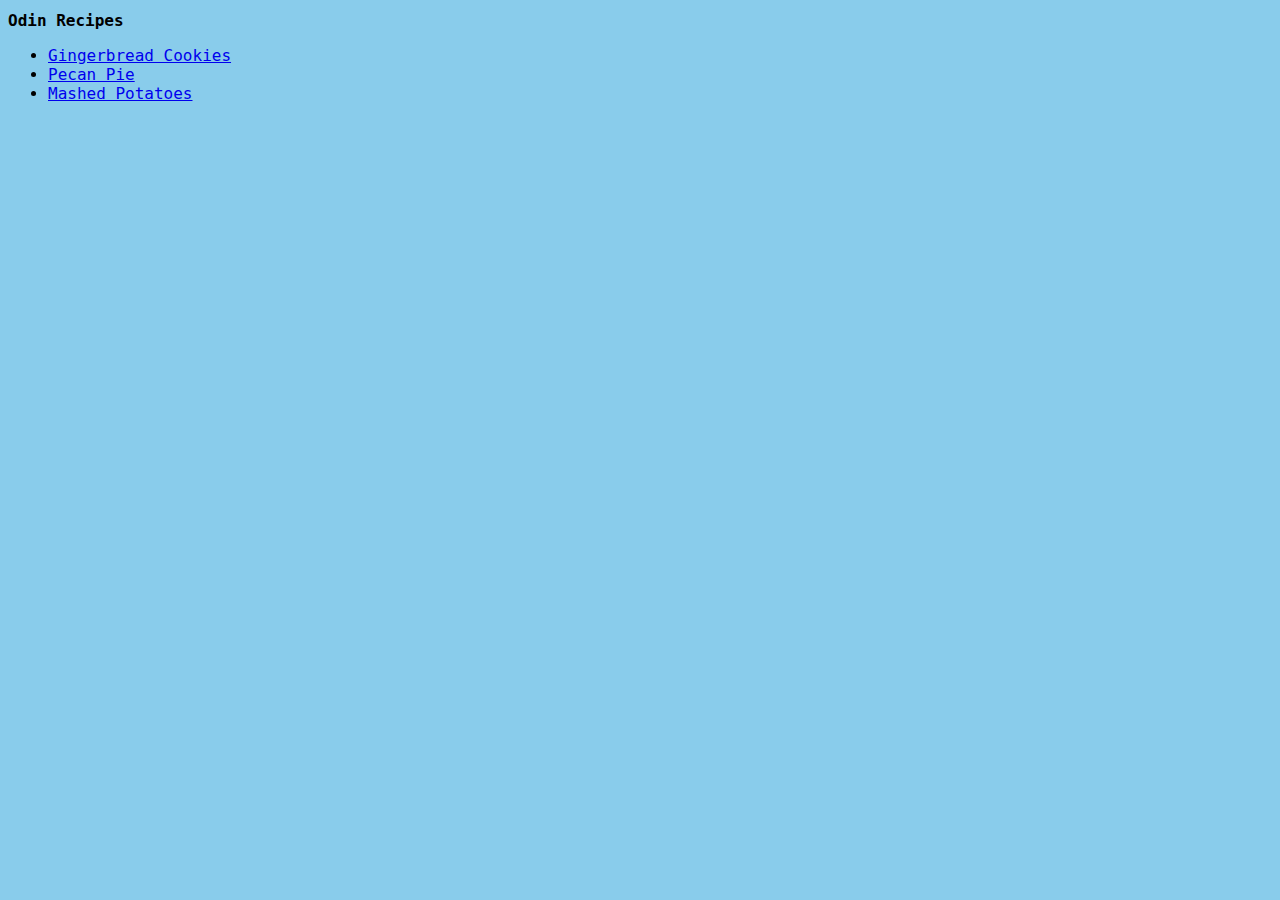
<file: index.html>
<!DOCTYPE html>
<html lang="en">
    <head>
        <meta charset="utf-8">
        <title>Odin Recipes</title>

        <link rel="stylesheet" href="styles.css">
    </head>

    <body>
        <h1>Odin Recipes</h1>
        <ul>
            <li><a href="recipes/gingerbread-cookies.html">Gingerbread Cookies</a></li>
            <li><a href="recipes/pecan-pie.html">Pecan Pie</a></li>
            <li><a href="recipes/mashed-potatoes.html">Mashed Potatoes</a></li>
        </ul>
        
    </body>
</html>
</file>
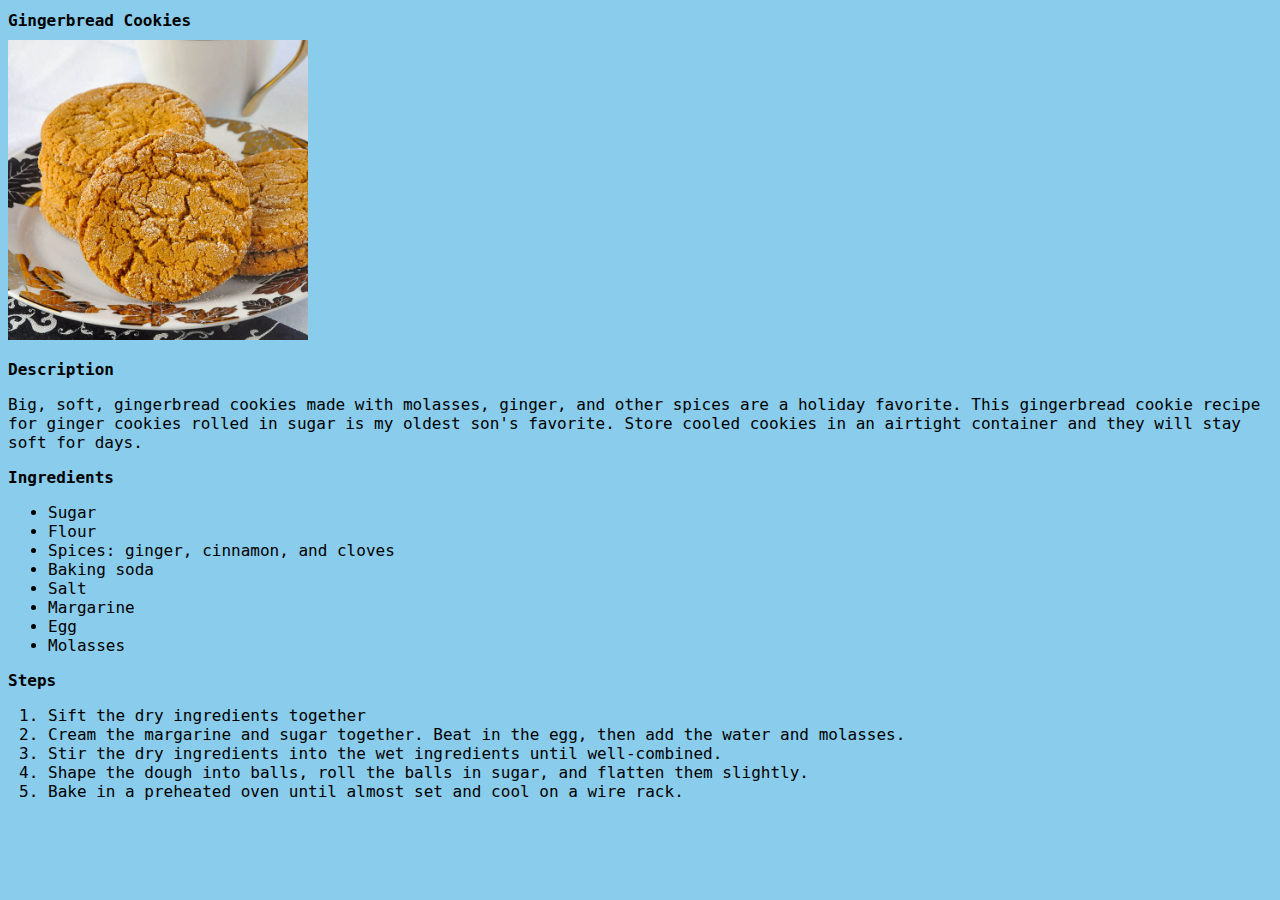
<file: recipes/gingerbread-cookies.html>
<!DOCTYPE html>
<html lang="en">
    <head>
        <meta charset="utf-8">
        <title>Gingerbread Cookies</title>
        <link rel="stylesheet" href="../styles.css">
    </head>

    <body>
        <h1>Gingerbread Cookies</h1>
        <!-- image -->
        <img src="../images/cookies.jpg" alt="Fresh Cookies">

        <!-- description heading then paragraph -->
        <h3>Description</h3>
        <p>Big, soft, gingerbread cookies made with molasses, ginger, and other spices are a holiday favorite. This gingerbread cookie recipe for ginger cookies rolled in sugar is my oldest son's favorite. Store cooled cookies in an airtight container and they will stay soft for days.</p>
        <!-- ingredients heading then ul -->
        <h3>Ingredients</h3>
        <ul>
            <li>Sugar</li>
            <li>Flour</li>
            <li>Spices: ginger, cinnamon, and cloves</li>
            <li>Baking soda</li>
            <li>Salt</li>
            <li>Margarine</li>
            <li>Egg</li>
            <li>Molasses</li>
        </ul>
        <!-- steps heading then ol -->
        <h3>Steps</h3>
        <ol>
            <li>Sift the dry ingredients together</li>
            <li>Cream the margarine and sugar together. Beat in the egg, then add the water and molasses.</li>
            <li>Stir the dry ingredients into the wet ingredients until well-combined.</li>
            <li>Shape the dough into balls, roll the balls in sugar, and flatten them slightly.</li>
            <li>Bake in a preheated oven until almost set and cool on a wire rack.</li>
        </ol>
    </body>
</html>
</file>
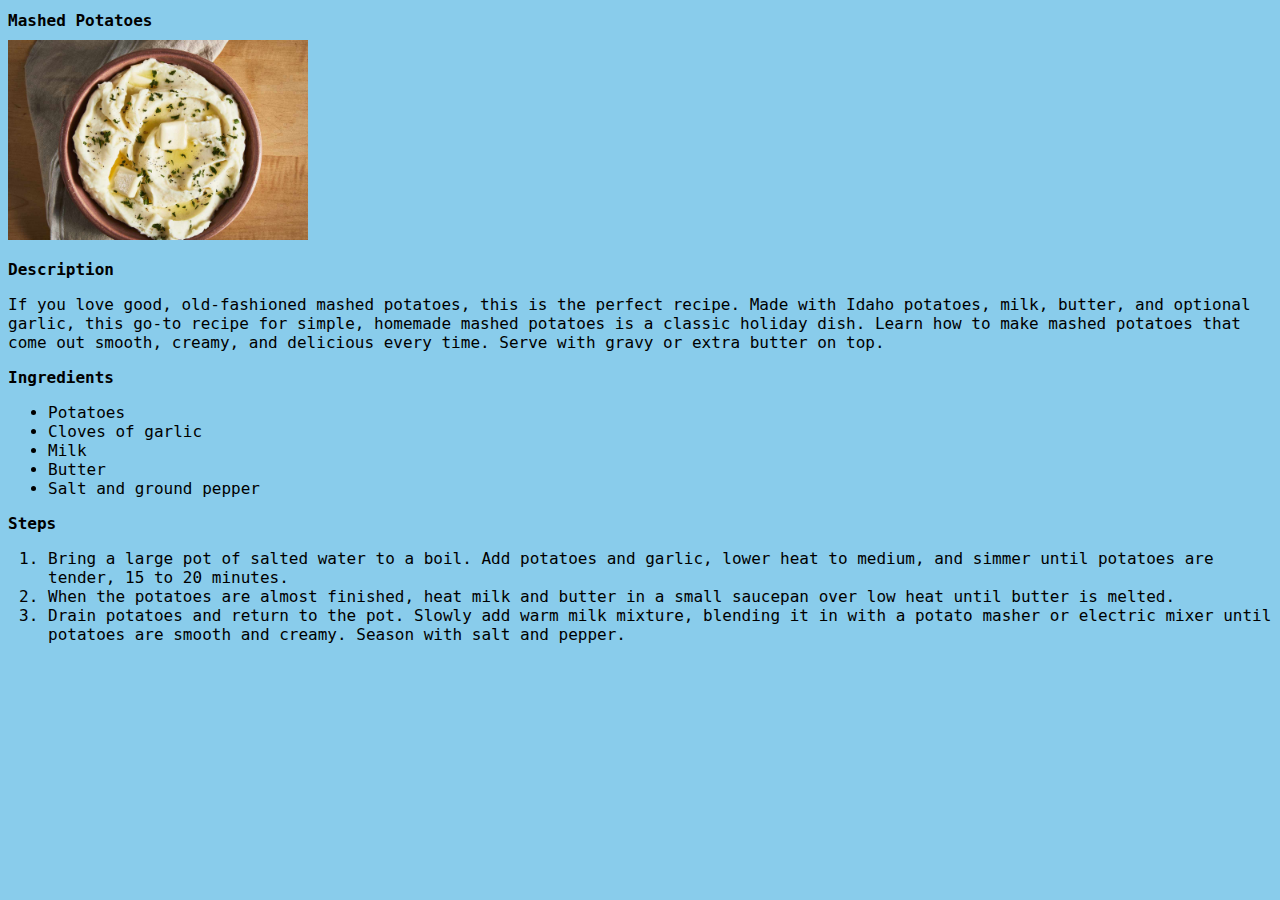
<file: recipes/mashed-potatoes.html>
<!DOCTYPE html>
<html lang="en">
    <head>
        <meta charset="utf-8">
        <title>Mashed Potatoes</title>
        <link rel="stylesheet" href="../styles.css">
    </head>

    <body>
        <h1>Mashed Potatoes</h1>
        <img src="../images/mashed-potatoes.jpg" alt="Bowl of Mashed Potatoes">

        <h3>Description</h3>
        <p>If you love good, old-fashioned mashed potatoes, this is the perfect recipe. Made with Idaho potatoes, milk, butter, and optional garlic, this go-to recipe for simple, homemade mashed potatoes is a classic holiday dish. Learn how to make mashed potatoes that come out smooth, creamy, and delicious every time. Serve with gravy or extra butter on top.</p>

        <h3>Ingredients</h3>
        <ul>
            <li>Potatoes</li>
            <li>Cloves of garlic</li>
            <li>Milk</li>
            <li>Butter</li>
            <li>Salt and ground pepper</li>
        </ul>

        <h3>Steps</h3>
        <ol>
            <li>Bring a large pot of salted water to a boil. Add potatoes and garlic, lower heat to medium, and simmer until potatoes are tender, 15 to 20 minutes.</li>
            <li>When the potatoes are almost finished, heat milk and butter in a small saucepan over low heat until butter is melted.</li>
            <li>Drain potatoes and return to the pot. Slowly add warm milk mixture, blending it in with a potato masher or electric mixer until potatoes are smooth and creamy. Season with salt and pepper.</li>
        </ol>
    </body>
</html>
</file>
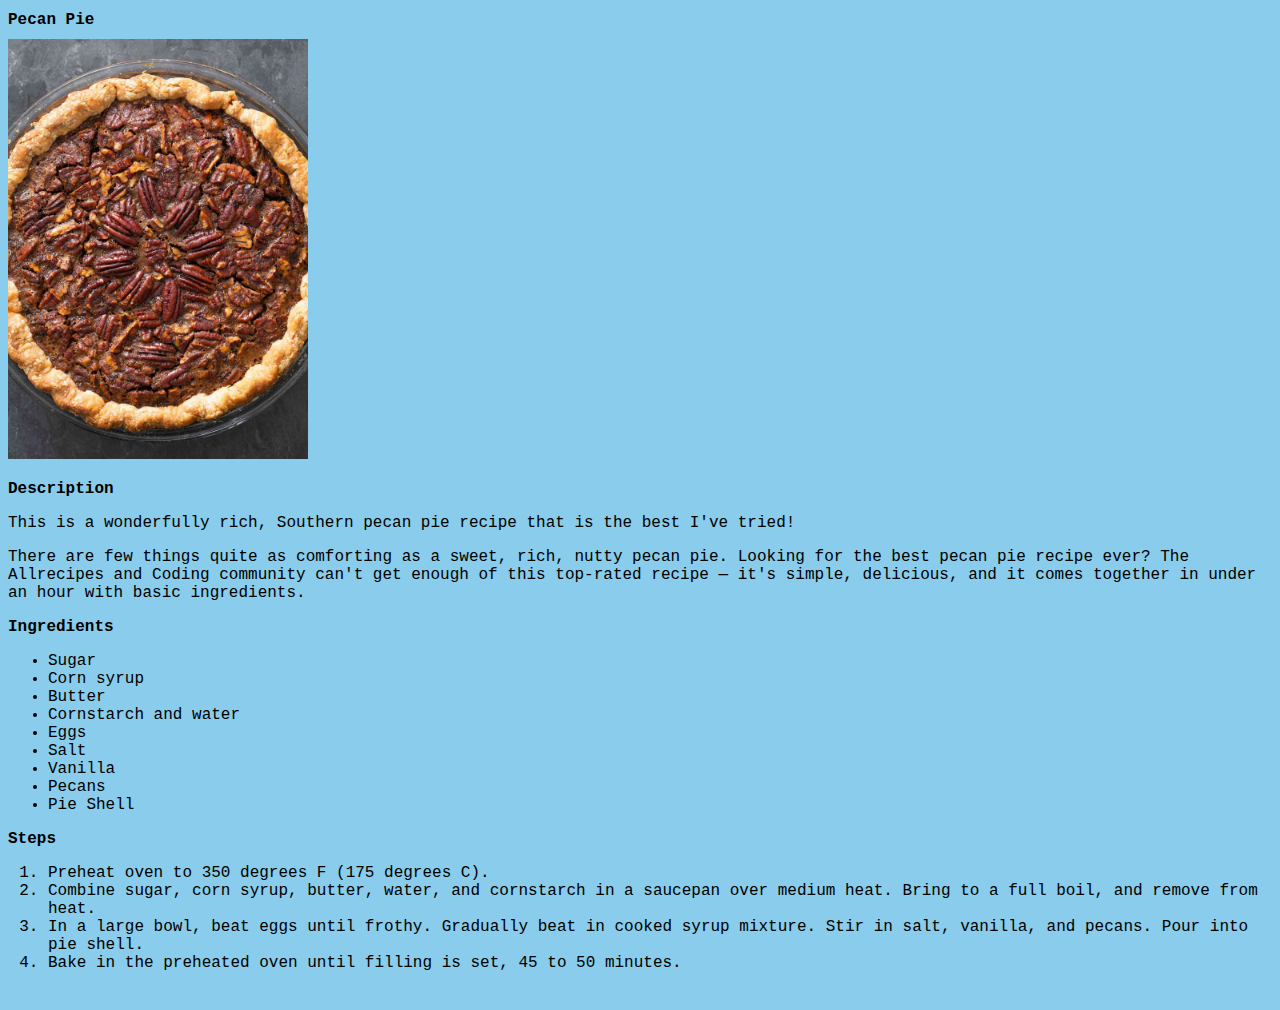
<file: recipes/pecan-pie.html>
<!DOCTYPE html>
<html lang="en">
    <head>
        <meta charset="utf-8">
        <title>Pecan Pie</title>
        <link rel="stylesheet" href="../styles.css">
    </head>

    <body>
        <h1>Pecan Pie</h1>
        <img src="../images/pecan-pie.jpg" alt="Whole Pecan Pie">

        <h3>Description</h3>
        <p>This is a wonderfully rich, Southern pecan pie recipe that is the best I've tried!</p>
        <p>There are few things quite as comforting as a sweet, rich, nutty pecan pie. Looking for the best pecan pie recipe ever? The Allrecipes and Coding community can't get enough of this top-rated recipe — it's simple, delicious, and it comes together in under an hour with basic ingredients.</p>

        <h3>Ingredients</h3>
        <ul>
            <li>Sugar</li>
            <li>Corn syrup</li>
            <li>Butter</li>
            <li>Cornstarch and water</li>
            <li>Eggs</li>
            <li>Salt</li>
            <li>Vanilla</li>
            <li>Pecans</li>
            <li>Pie Shell</li>
        </ul>

        <h3>Steps</h3>
        <ol>
            <li>Preheat oven to 350 degrees F (175 degrees C).</li>
            <li>Combine sugar, corn syrup, butter, water, and cornstarch in a saucepan over medium heat. Bring to a full boil, and remove from heat.</li>
            <li>In a large bowl, beat eggs until frothy. Gradually beat in cooked syrup mixture. Stir in salt, vanilla, and pecans. Pour into pie shell.</li>
            <li>Bake in the preheated oven until filling is set, 45 to 50 minutes.</li>
        </ol>
    </body>
</html>
</file>
<file: styles.css>
* {
    font-family: monospace;
    font-size: large;
    background-color: rgb(137, 204, 235)
}

img {
    width: 300px;
}
</file>
